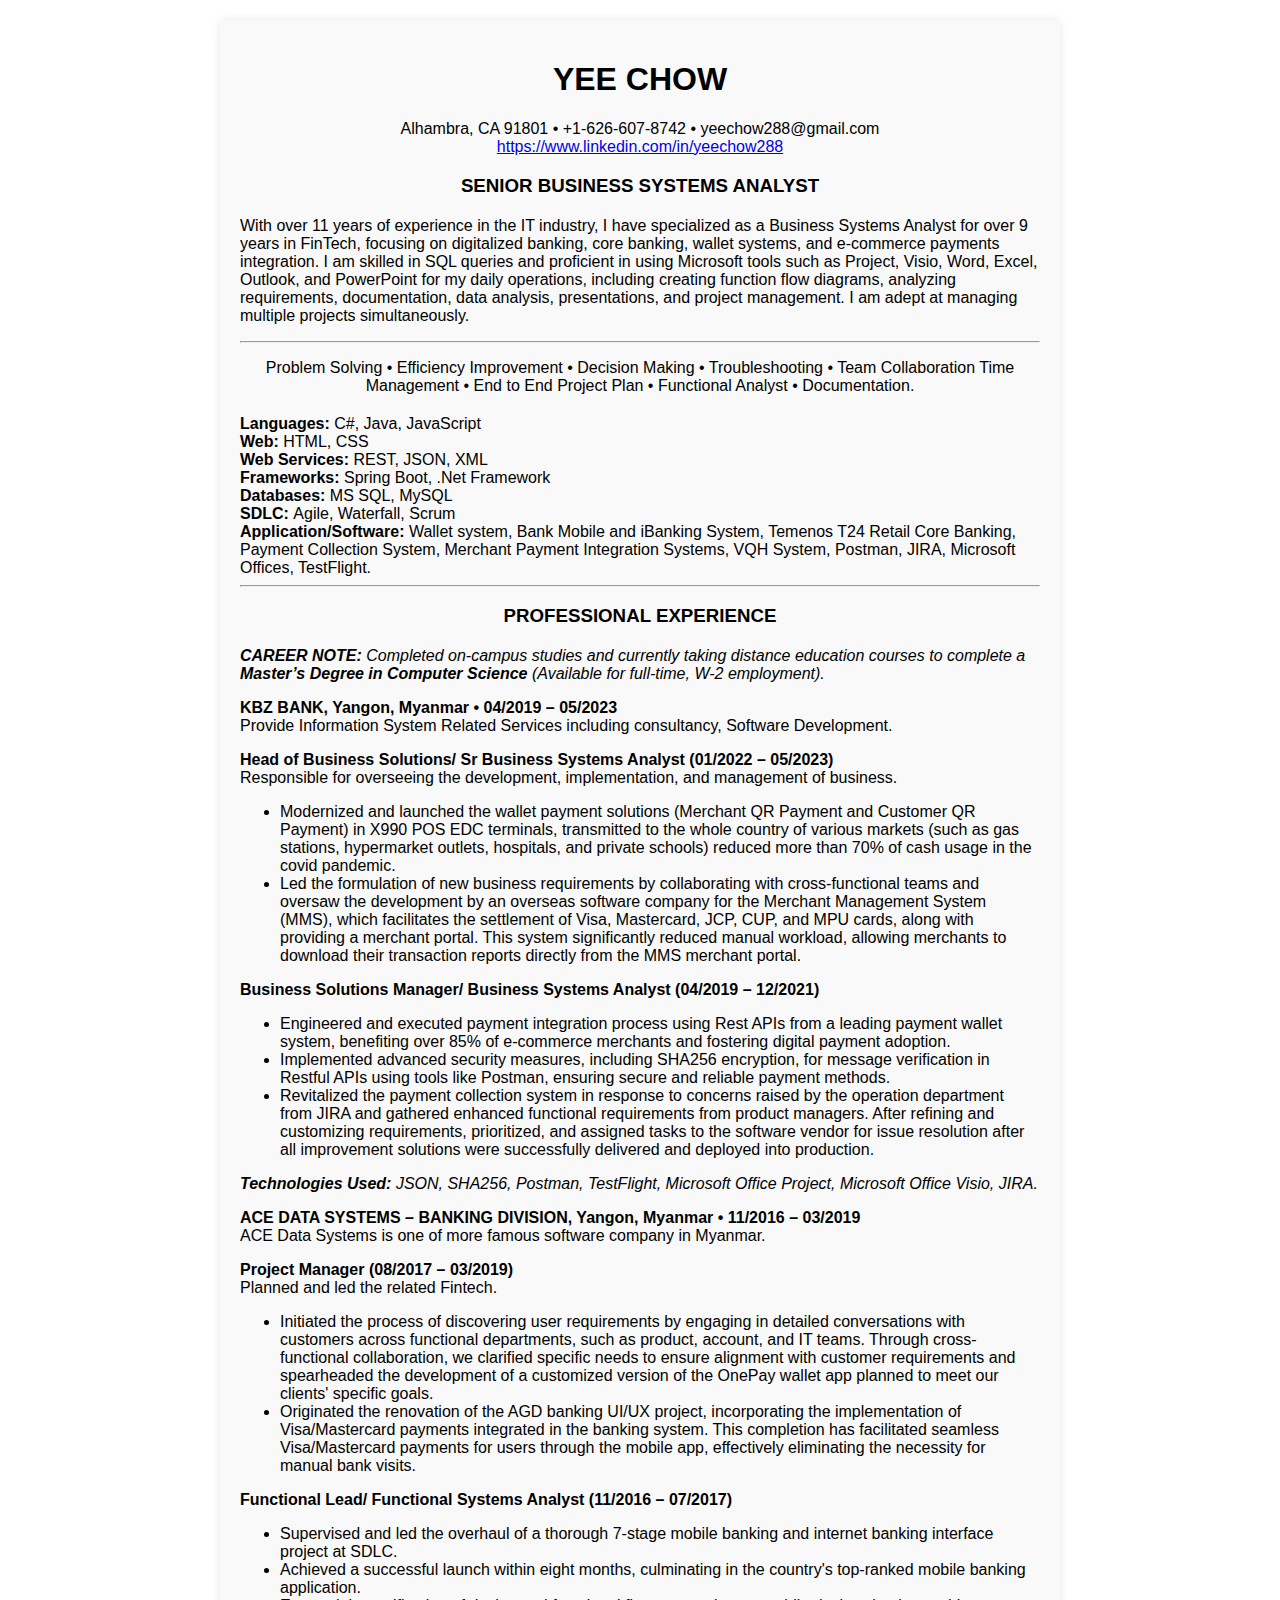
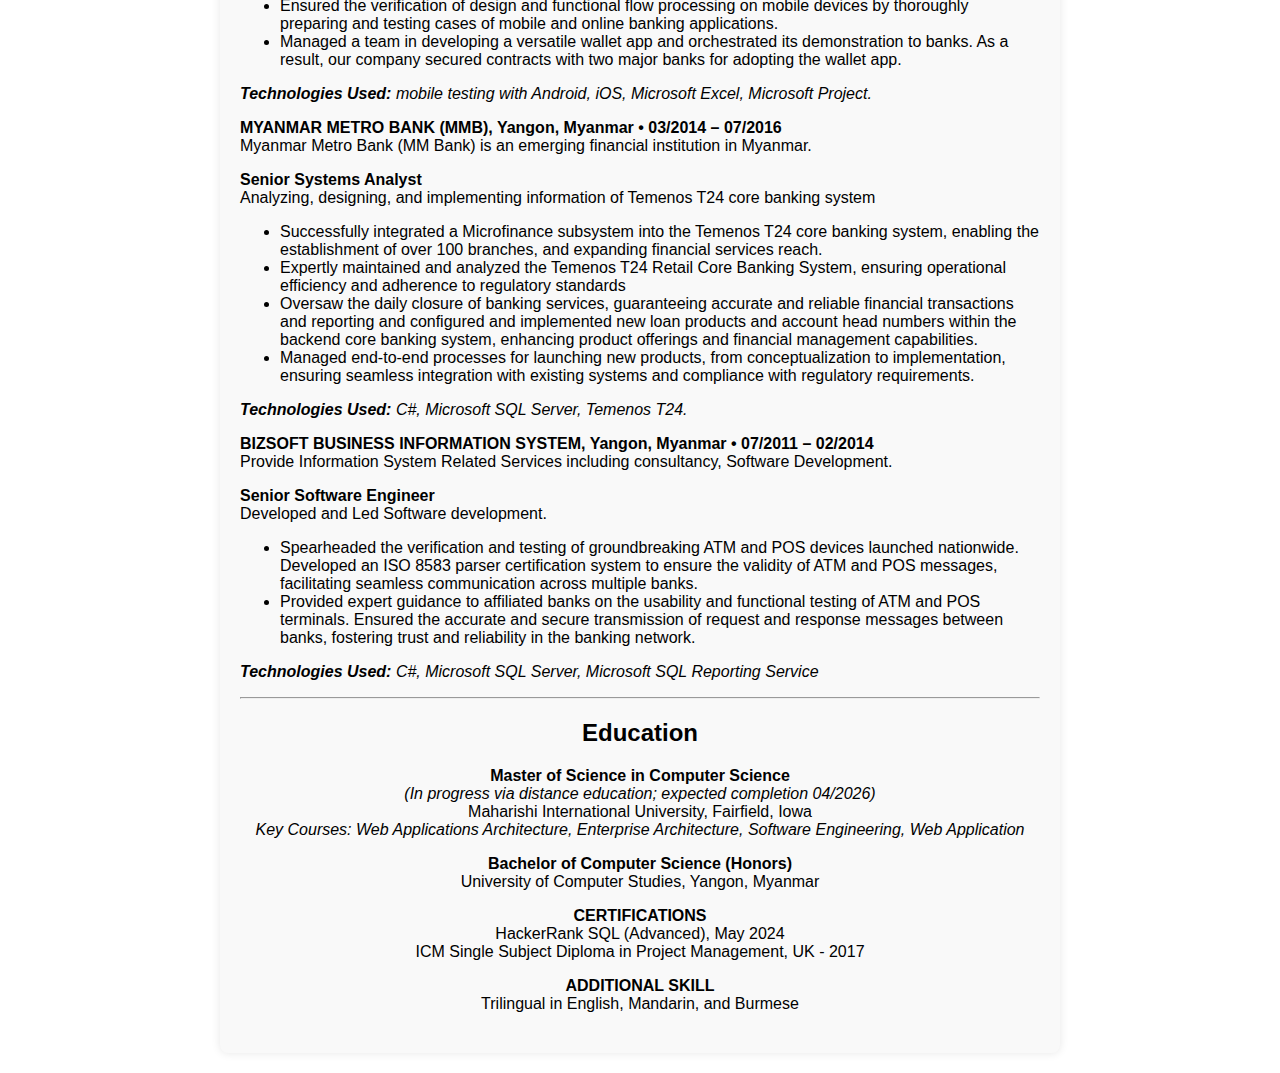
<file: index.html>
<!DOCTYPE html>
<html lang="en">
<head>
    <meta charset="UTF-8">
    <meta name="viewport" content="width=device-width, initial-scale=1.0">
    <title>Resume</title>
    <link rel="stylesheet" href="styles.css">
</head>
<body class ="main">
    <div class = "container">
    <header class = "centered">
        <h1>YEE CHOW</h1>
        Alhambra, CA 91801 • +1-626-607-8742 • yeechow288@gmail.com<br>
        <a href ="https://www.linkedin.com/in/yeechow288">https://www.linkedin.com/in/yeechow288</a><br>
        <h3> SENIOR BUSINESS SYSTEMS ANALYST </h3>
    </header>	
    <main> 
        <section id = "summary">
            <p>
                With over 11 years of experience in the IT industry, I have specialized as a Business Systems Analyst for over 9
                years in FinTech, focusing on digitalized banking, core banking, wallet systems, and e-commerce payments
                integration. I am skilled in SQL queries and proficient in using Microsoft tools such as Project, Visio, Word, Excel,
                Outlook, and PowerPoint for my daily operations, including creating function flow diagrams, analyzing requirements,
                documentation, data analysis, presentations, and project management. I am adept at managing multiple projects
                simultaneously.
            </p>
        </section>  
        <hr>   
        <section id ="Skills">
            <p class ="centered">Problem Solving • Efficiency Improvement • Decision Making • Troubleshooting • Team Collaboration
                Time Management • End to End Project Plan • Functional Analyst • Documentation.</p> 
            <b>Languages: </b> C#, Java, JavaScript<br>
            <b>Web: </b> HTML, CSS <br>
            <b>Web Services: </b> REST, JSON, XML<br>         
            <b>Frameworks: </b> Spring Boot, .Net Framework<br>
            <b>Databases: </b> MS SQL, MySQL<br>
            <b>SDLC: </b> Agile, Waterfall, Scrum<br> 
            <b>Application/Software: </b> Wallet system, Bank Mobile and iBanking System, Temenos T24 Retail Core Banking, Payment
                Collection System, Merchant Payment Integration Systems, VQH System, Postman, JIRA, Microsoft Offices, TestFlight.<br>           
        </section>   
        <hr>        
        <section id="experience1">
            <h3 class ="centered">PROFESSIONAL EXPERIENCE</h3>
            <i><b>CAREER NOTE:</b> Completed on-campus studies and currently taking distance education courses to complete a <b>Master’s
                Degree in Computer Science</b> (Available for full-time, W-2 employment).</i>
            <p><b>KBZ BANK, Yangon, Myanmar • 04/2019 – 05/2023 </b> <br>
            Provide Information System Related Services including consultancy, Software Development.</p>
            <p><b>Head of Business Solutions/ Sr Business Systems Analyst (01/2022 – 05/2023)</b><br>            
            Responsible for overseeing the development, implementation, and management of business.
            <ul>
                <li>Modernized and launched the wallet payment solutions (Merchant QR Payment and Customer QR Payment) in
                    X990 POS EDC terminals, transmitted to the whole country of various markets (such as gas stations, hypermarket
                    outlets, hospitals, and private schools) reduced more than 70% of cash usage in the covid pandemic.</li>
                <li>Led the formulation of new business requirements by collaborating with cross-functional teams and oversaw the
                    development by an overseas software company for the Merchant Management System (MMS), which facilitates the
                    settlement of Visa, Mastercard, JCP, CUP, and MPU cards, along with providing a merchant portal. This system
                    significantly reduced manual workload, allowing merchants to download their transaction reports directly from the
                    MMS merchant portal.</li>
                
            </ul>
            </p>
        </section>
        <section id="experience2">            
            <b>Business Solutions Manager/ Business Systems Analyst (04/2019 – 12/2021)</b><br>            
            <ul>
                <li>Engineered and executed payment integration process using Rest APIs from a leading payment wallet system,
                    benefiting over 85% of e-commerce merchants and fostering digital payment adoption.</li>
                <li>Implemented advanced security measures, including SHA256 encryption, for message verification in Restful APIs
                    using tools like Postman, ensuring secure and reliable payment methods.</li>
                <li>Revitalized the payment collection system in response to concerns raised by the operation department from JIRA
                    and gathered enhanced functional requirements from product managers. After refining and customizing
                    requirements, prioritized, and assigned tasks to the software vendor for issue resolution after all improvement
                    solutions were successfully delivered and deployed into production.</li>
                
            </ul>
            <p>
                <i><b>Technologies Used: </b>JSON, SHA256, Postman, TestFlight, Microsoft Office Project, Microsoft Office Visio, JIRA.</i>
            </p>
        </section>
        <section id="experience3">
            <b>ACE DATA SYSTEMS – BANKING DIVISION, Yangon, Myanmar • 11/2016 – 03/2019 </b> <br>
            ACE Data Systems is one of more famous software company in Myanmar.<br>
            <p><b>Project Manager (08/2017 – 03/2019)</b><br>         
            Planned and led the related Fintech.
            <ul>
                <li>Initiated the process of discovering user requirements by engaging in detailed conversations with customers across
                    functional departments, such as product, account, and IT teams. Through cross-functional collaboration, we clarified
                    specific needs to ensure alignment with customer requirements and spearheaded the development of a customized
                    version of the OnePay wallet app planned to meet our clients' specific goals.</li>
                <li>Originated the renovation of the AGD banking UI/UX project, incorporating the implementation of Visa/Mastercard
                    payments integrated in the banking system. This completion has facilitated seamless Visa/Mastercard payments for
                    users through the mobile app, effectively eliminating the necessity for manual bank visits.</li>                
            </ul>
            </p>
        </section>
        <section id="experience4">            
            <b>Functional Lead/ Functional Systems Analyst (11/2016 – 07/2017)</b>                  
            <ul>
                <li>Supervised and led the overhaul of a thorough 7-stage mobile banking and internet banking interface project at
                    SDLC.</li>
                <li>Achieved a successful launch within eight months, culminating in the country's top-ranked mobile banking
                    application.</li>
                <li>Ensured the verification of design and functional flow processing on mobile devices by thoroughly preparing and
                    testing cases of mobile and online banking applications.</li>
                <li>
                    Managed a team in developing a versatile wallet app and orchestrated its demonstration to banks. As a result, our
                    company secured contracts with two major banks for adopting the wallet app.
                </li>
                
            </ul>
            <p>
                <i><b>Technologies Used: </b>mobile testing with Android, iOS, Microsoft Excel, Microsoft Project.</i>
            </p>
        </section>
        <section id="experience5">
            <b>MYANMAR METRO BANK (MMB), Yangon, Myanmar • 03/2014 – 07/2016 </b> <br>
            Myanmar Metro Bank (MM Bank) is an emerging financial institution in Myanmar.<br>
            <p><b>Senior Systems Analyst</b> <br>        
                Analyzing, designing, and implementing information of Temenos T24 core banking system
            <ul>
                <li>Successfully integrated a Microfinance subsystem into the Temenos T24 core banking system, enabling the
                    establishment of over 100 branches, and expanding financial services reach.</li>
                <li>Expertly maintained and analyzed the Temenos T24 Retail Core Banking System, ensuring operational efficiency
                    and adherence to regulatory standards</li>
                <li>Oversaw the daily closure of banking services, guaranteeing accurate and reliable financial transactions and
                    reporting and configured and implemented new loan products and account head numbers within the backend core
                    banking system, enhancing product offerings and financial management capabilities.</li>
                <li>Managed end-to-end processes for launching new products, from conceptualization to implementation, ensuring
                    seamless integration with existing systems and compliance with regulatory requirements.</li>                
            </ul>
            <p>
                <i><b>Technologies Used: </b>C#, Microsoft SQL Server, Temenos T24.</i>
            </p>
            </p>
        </section>
        <section id="experience6">            
            <b>BIZSOFT BUSINESS INFORMATION SYSTEM, Yangon, Myanmar • 07/2011 – 02/2014</b><br>
            Provide Information System Related Services including consultancy, Software Development.
            <p>
            <b>Senior Software Engineer</b><br>
            Developed and Led Software development.<br>                  
            <ul>
                <li>Spearheaded the verification and testing of groundbreaking ATM and POS devices launched nationwide.
                    Developed an ISO 8583 parser certification system to ensure the validity of ATM and POS messages, facilitating
                    seamless communication across multiple banks.</li>
                <li>Provided expert guidance to affiliated banks on the usability and functional testing of ATM and POS terminals.
                    Ensured the accurate and secure transmission of request and response messages between banks, fostering trust
                    and reliability in the banking network.</li>
                
            </ul>

            <p>
                <i><b>Technologies Used: </b>C#, Microsoft SQL Server, Microsoft SQL Reporting Service</i>
            </p>
        </p>
        </section>
        <hr>
	<section id="education" class ="centered">
            <h2>Education</h2>
            <p><b>Master of Science in Computer Science</b><br>
                <i>(In progress via distance education; expected completion 04/2026)</i><br>
                Maharishi International University, Fairfield, Iowa <br>
                <i>Key Courses: Web Applications Architecture, Enterprise Architecture, Software Engineering, Web Application</i>
            </p>
            <p>
                <b>Bachelor of Computer Science (Honors)</b><br>
                University of Computer Studies, Yangon, Myanmar<br>                
            </p>
            <p>
                <b>CERTIFICATIONS</b><br>
		HackerRank SQL (Advanced), May 2024<br>    
                ICM Single Subject Diploma in Project Management, UK - 2017
            </p>
            <p>
                <b>ADDITIONAL SKILL</b><br>
                Trilingual in English, Mandarin, and Burmese
            </p>
            
        </section>
        
    </main>
    <footer>
        
    </footer>
</div>
</body>
</html>
</file>
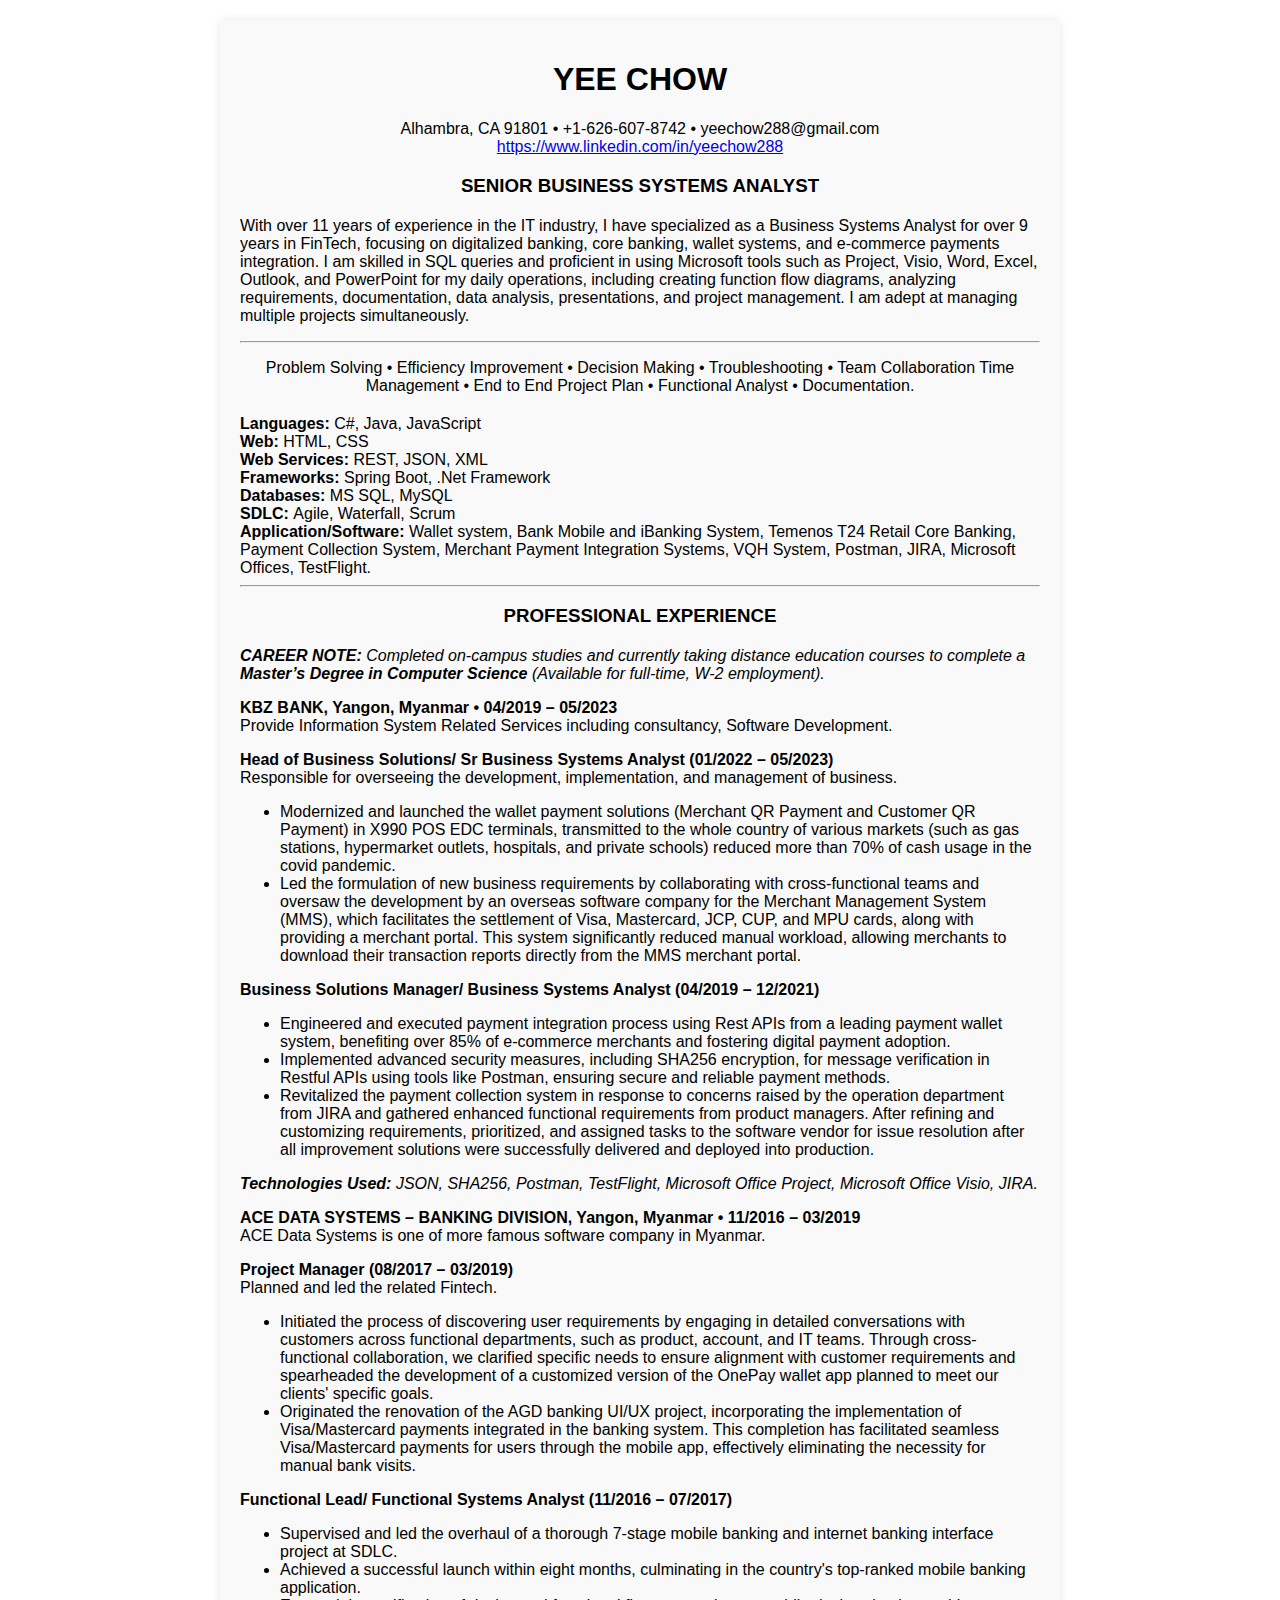
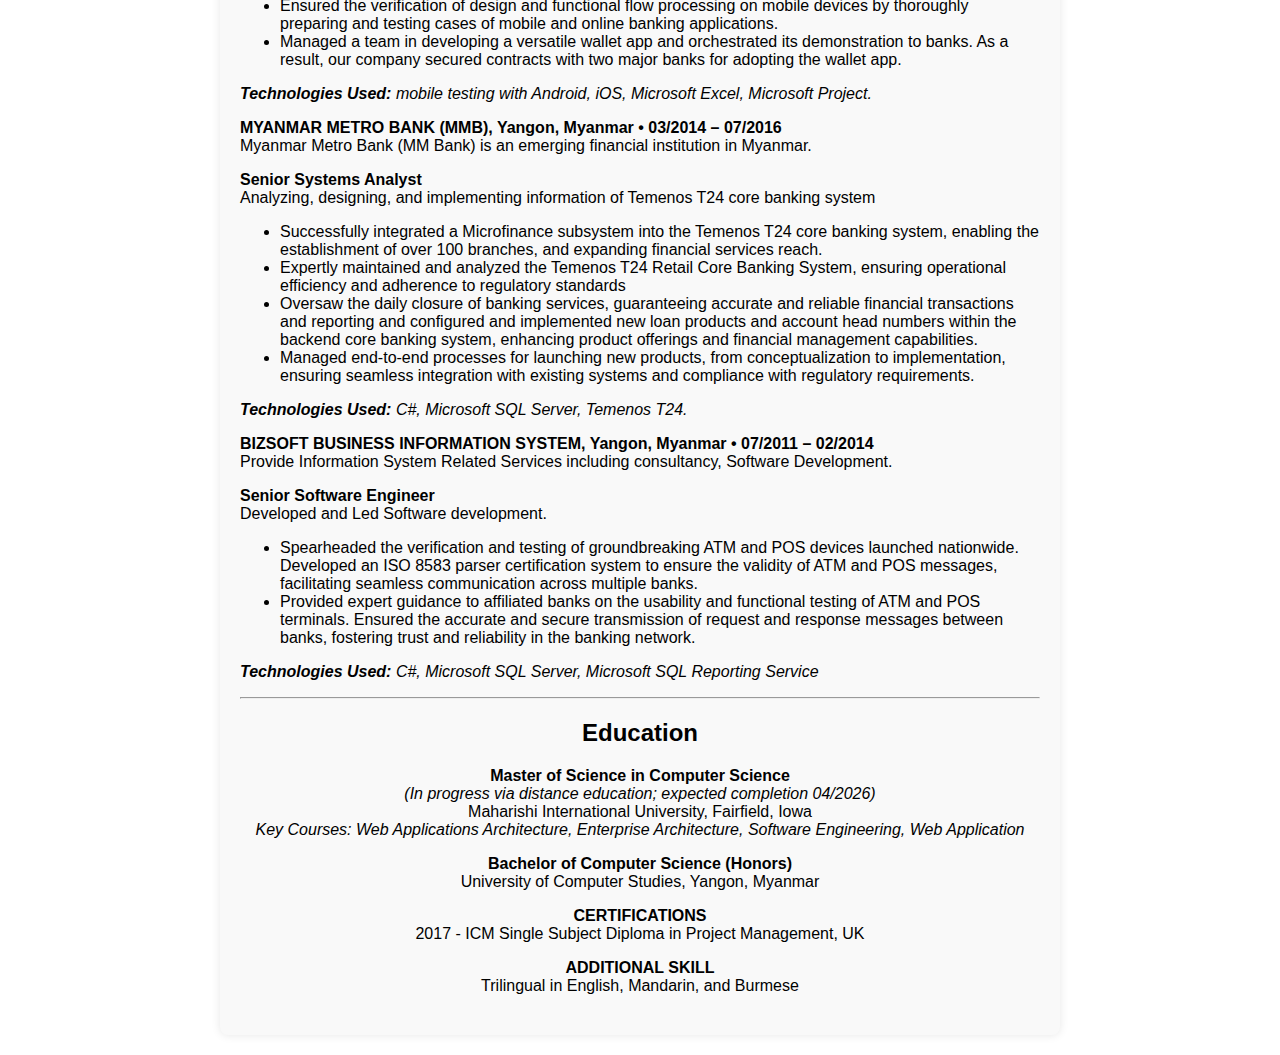
<file: YEE CHOW.html>
<!DOCTYPE html>
<html lang="en">
<head>
    <meta charset="UTF-8">
    <meta name="viewport" content="width=device-width, initial-scale=1.0">
    <title>Resume</title>
    <link rel="stylesheet" href="styles.css">
</head>
<body class ="main">
    <div class = "container">
    <header class = "centered">
        <h1>YEE CHOW</h1>
        Alhambra, CA 91801 • +1-626-607-8742 • yeechow288@gmail.com<br>
        <a href ="https://www.linkedin.com/in/yeechow288">https://www.linkedin.com/in/yeechow288</a><br>
        <h3> SENIOR BUSINESS SYSTEMS ANALYST </h3>
    </header>	
    <main> 
        <section id = "summary">
            <p>
                With over 11 years of experience in the IT industry, I have specialized as a Business Systems Analyst for over 9
                years in FinTech, focusing on digitalized banking, core banking, wallet systems, and e-commerce payments
                integration. I am skilled in SQL queries and proficient in using Microsoft tools such as Project, Visio, Word, Excel,
                Outlook, and PowerPoint for my daily operations, including creating function flow diagrams, analyzing requirements,
                documentation, data analysis, presentations, and project management. I am adept at managing multiple projects
                simultaneously.
            </p>
        </section>  
        <hr>   
        <section id ="Skills">
            <p class ="centered">Problem Solving • Efficiency Improvement • Decision Making • Troubleshooting • Team Collaboration
                Time Management • End to End Project Plan • Functional Analyst • Documentation.</p> 
            <b>Languages: </b> C#, Java, JavaScript<br>
            <b>Web: </b> HTML, CSS <br>
            <b>Web Services: </b> REST, JSON, XML<br>         
            <b>Frameworks: </b> Spring Boot, .Net Framework<br>
            <b>Databases: </b> MS SQL, MySQL<br>
            <b>SDLC: </b> Agile, Waterfall, Scrum<br> 
            <b>Application/Software: </b> Wallet system, Bank Mobile and iBanking System, Temenos T24 Retail Core Banking, Payment
                Collection System, Merchant Payment Integration Systems, VQH System, Postman, JIRA, Microsoft Offices, TestFlight.<br>           
        </section>   
        <hr>        
        <section id="experience1">
            <h3 class ="centered">PROFESSIONAL EXPERIENCE</h3>
            <i><b>CAREER NOTE:</b> Completed on-campus studies and currently taking distance education courses to complete a <b>Master’s
                Degree in Computer Science</b> (Available for full-time, W-2 employment).</i>
            <p><b>KBZ BANK, Yangon, Myanmar • 04/2019 – 05/2023 </b> <br>
            Provide Information System Related Services including consultancy, Software Development.</p>
            <p><b>Head of Business Solutions/ Sr Business Systems Analyst (01/2022 – 05/2023)</b><br>            
            Responsible for overseeing the development, implementation, and management of business.
            <ul>
                <li>Modernized and launched the wallet payment solutions (Merchant QR Payment and Customer QR Payment) in
                    X990 POS EDC terminals, transmitted to the whole country of various markets (such as gas stations, hypermarket
                    outlets, hospitals, and private schools) reduced more than 70% of cash usage in the covid pandemic.</li>
                <li>Led the formulation of new business requirements by collaborating with cross-functional teams and oversaw the
                    development by an overseas software company for the Merchant Management System (MMS), which facilitates the
                    settlement of Visa, Mastercard, JCP, CUP, and MPU cards, along with providing a merchant portal. This system
                    significantly reduced manual workload, allowing merchants to download their transaction reports directly from the
                    MMS merchant portal.</li>
                
            </ul>
            </p>
        </section>
        <section id="experience2">            
            <b>Business Solutions Manager/ Business Systems Analyst (04/2019 – 12/2021)</b><br>            
            <ul>
                <li>Engineered and executed payment integration process using Rest APIs from a leading payment wallet system,
                    benefiting over 85% of e-commerce merchants and fostering digital payment adoption.</li>
                <li>Implemented advanced security measures, including SHA256 encryption, for message verification in Restful APIs
                    using tools like Postman, ensuring secure and reliable payment methods.</li>
                <li>Revitalized the payment collection system in response to concerns raised by the operation department from JIRA
                    and gathered enhanced functional requirements from product managers. After refining and customizing
                    requirements, prioritized, and assigned tasks to the software vendor for issue resolution after all improvement
                    solutions were successfully delivered and deployed into production.</li>
                
            </ul>
            <p>
                <i><b>Technologies Used: </b>JSON, SHA256, Postman, TestFlight, Microsoft Office Project, Microsoft Office Visio, JIRA.</i>
            </p>
        </section>
        <section id="experience3">
            <b>ACE DATA SYSTEMS – BANKING DIVISION, Yangon, Myanmar • 11/2016 – 03/2019 </b> <br>
            ACE Data Systems is one of more famous software company in Myanmar.<br>
            <p><b>Project Manager (08/2017 – 03/2019)</b><br>         
            Planned and led the related Fintech.
            <ul>
                <li>Initiated the process of discovering user requirements by engaging in detailed conversations with customers across
                    functional departments, such as product, account, and IT teams. Through cross-functional collaboration, we clarified
                    specific needs to ensure alignment with customer requirements and spearheaded the development of a customized
                    version of the OnePay wallet app planned to meet our clients' specific goals.</li>
                <li>Originated the renovation of the AGD banking UI/UX project, incorporating the implementation of Visa/Mastercard
                    payments integrated in the banking system. This completion has facilitated seamless Visa/Mastercard payments for
                    users through the mobile app, effectively eliminating the necessity for manual bank visits.</li>                
            </ul>
            </p>
        </section>
        <section id="experience4">            
            <b>Functional Lead/ Functional Systems Analyst (11/2016 – 07/2017)</b>                  
            <ul>
                <li>Supervised and led the overhaul of a thorough 7-stage mobile banking and internet banking interface project at
                    SDLC.</li>
                <li>Achieved a successful launch within eight months, culminating in the country's top-ranked mobile banking
                    application.</li>
                <li>Ensured the verification of design and functional flow processing on mobile devices by thoroughly preparing and
                    testing cases of mobile and online banking applications.</li>
                <li>
                    Managed a team in developing a versatile wallet app and orchestrated its demonstration to banks. As a result, our
                    company secured contracts with two major banks for adopting the wallet app.
                </li>
                
            </ul>
            <p>
                <i><b>Technologies Used: </b>mobile testing with Android, iOS, Microsoft Excel, Microsoft Project.</i>
            </p>
        </section>
        <section id="experience5">
            <b>MYANMAR METRO BANK (MMB), Yangon, Myanmar • 03/2014 – 07/2016 </b> <br>
            Myanmar Metro Bank (MM Bank) is an emerging financial institution in Myanmar.<br>
            <p><b>Senior Systems Analyst</b> <br>        
                Analyzing, designing, and implementing information of Temenos T24 core banking system
            <ul>
                <li>Successfully integrated a Microfinance subsystem into the Temenos T24 core banking system, enabling the
                    establishment of over 100 branches, and expanding financial services reach.</li>
                <li>Expertly maintained and analyzed the Temenos T24 Retail Core Banking System, ensuring operational efficiency
                    and adherence to regulatory standards</li>
                <li>Oversaw the daily closure of banking services, guaranteeing accurate and reliable financial transactions and
                    reporting and configured and implemented new loan products and account head numbers within the backend core
                    banking system, enhancing product offerings and financial management capabilities.</li>
                <li>Managed end-to-end processes for launching new products, from conceptualization to implementation, ensuring
                    seamless integration with existing systems and compliance with regulatory requirements.</li>                
            </ul>
            <p>
                <i><b>Technologies Used: </b>C#, Microsoft SQL Server, Temenos T24.</i>
            </p>
            </p>
        </section>
        <section id="experience6">            
            <b>BIZSOFT BUSINESS INFORMATION SYSTEM, Yangon, Myanmar • 07/2011 – 02/2014</b><br>
            Provide Information System Related Services including consultancy, Software Development.
            <p>
            <b>Senior Software Engineer</b><br>
            Developed and Led Software development.<br>                  
            <ul>
                <li>Spearheaded the verification and testing of groundbreaking ATM and POS devices launched nationwide.
                    Developed an ISO 8583 parser certification system to ensure the validity of ATM and POS messages, facilitating
                    seamless communication across multiple banks.</li>
                <li>Provided expert guidance to affiliated banks on the usability and functional testing of ATM and POS terminals.
                    Ensured the accurate and secure transmission of request and response messages between banks, fostering trust
                    and reliability in the banking network.</li>
                
            </ul>

            <p>
                <i><b>Technologies Used: </b>C#, Microsoft SQL Server, Microsoft SQL Reporting Service</i>
            </p>
        </p>
        </section>
        <hr>
	<section id="education" class ="centered">
            <h2>Education</h2>
            <p><b>Master of Science in Computer Science</b><br>
                <i>(In progress via distance education; expected completion 04/2026)</i><br>
                Maharishi International University, Fairfield, Iowa <br>
                <i>Key Courses: Web Applications Architecture, Enterprise Architecture, Software Engineering, Web Application</i>
            </p>
            <p>
                <b>Bachelor of Computer Science (Honors)</b><br>
                University of Computer Studies, Yangon, Myanmar<br>                
            </p>
            <p>
                <b>CERTIFICATIONS</b><br>
                2017 - ICM Single Subject Diploma in Project Management, UK
            </p>
            <p>
                <b>ADDITIONAL SKILL</b><br>
                Trilingual in English, Mandarin, and Burmese
            </p>
            
        </section>
        
    </main>
    <footer>
        
    </footer>
</div>
</body>
</html>
</file>
<file: styles.css>
.centered{
    text-align: center;
    margin-bottom: 20px;
}
.main {
    font-family: Arial, Times New Roman;
}
.container {
    max-width: 800px;
    margin: 20px auto;
    padding: 20px;
    background-color: #f9f9f9;
    border-radius: 8px;
    box-shadow: 0 0 10px rgba(0, 0, 0, 0.1);
}
</file>
